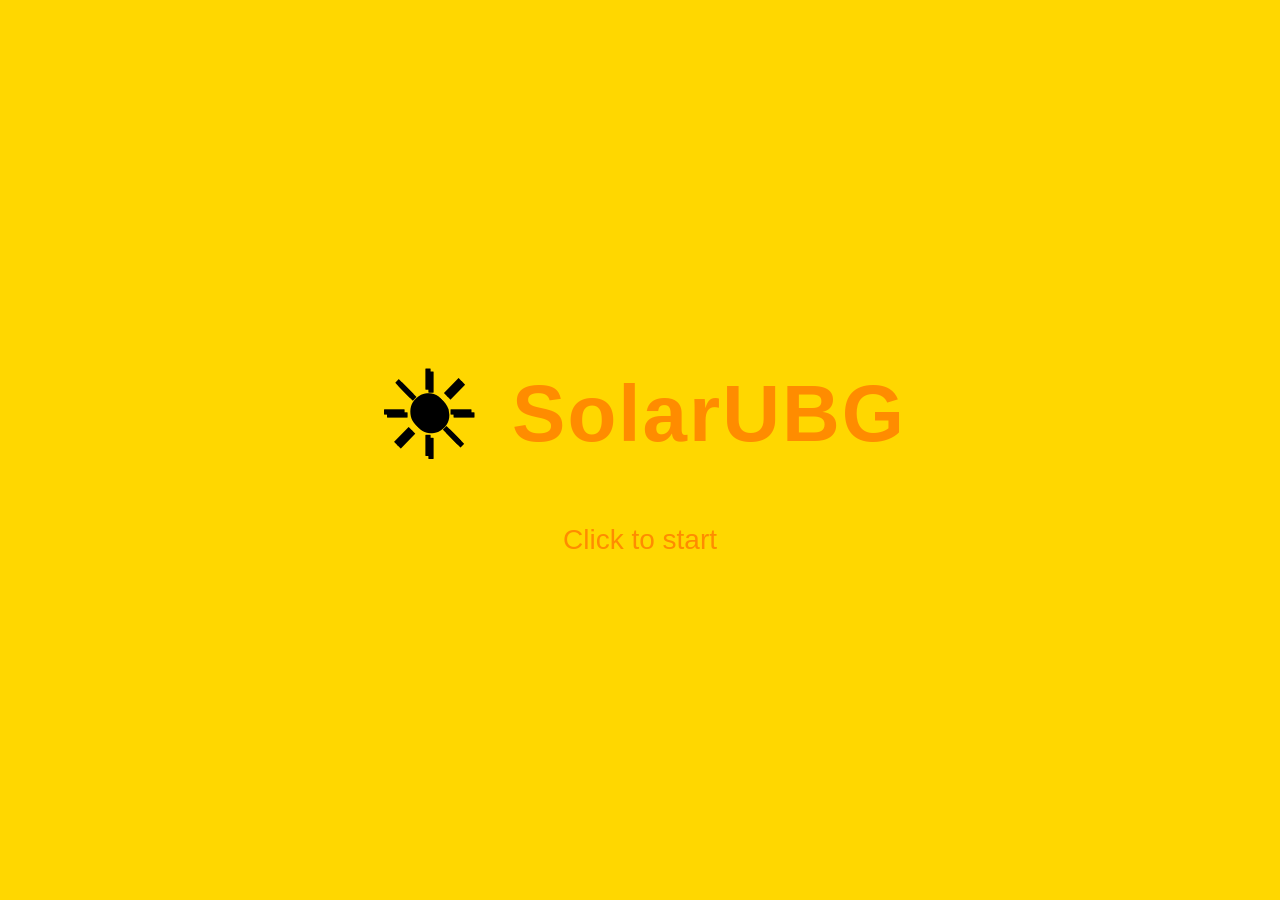
<file: index.html>
<!DOCTYPE html>
<html lang="en">
<head>
    <meta charset="UTF-8">
    <meta name="viewport" content="width=device-width, initial-scale=1.0">
    <title>SolarUBG</title>
    <link rel="stylesheet" href="style.css">
</head>
<body>
    <div id="homepage" class="page">
        <div class="homepage-container">
            <div class="logo-section">
                <span class="sun-emoji">☀</span>
                <h1 class="title">SolarUBG</h1>
            </div>
            <p class="start-text">Click to start</p>
        </div>
    </div>

    <div id="loading" class="page hidden">
        <div class="loading-container">
            <div class="loading-sun">☀</div>
            <p class="loading-text">Loading...</p>
        </div>
    </div>

    <div id="games" class="page hidden">
        <div class="games-container">
            <div class="games-header">
                <button class="back-button">← Back</button>
                <h2 class="games-title">SolarGames</h2>
                <div class="back-button-spacer"></div>
            </div>
            <div class="games-divider"></div>
            <div class="games-content">
                <p class="no-games">No games right now.</p>
            </div>
        </div>
    </div>

    <script src="script.js"></script>
</body>
</html>
</file>
<file: style.css>
* {
    margin: 0;
    padding: 0;
    box-sizing: border-box;
}

body {
    background-color: #FFD700;
    font-family: Arial, sans-serif;
    height: 100vh;
    overflow: hidden;
}

.page {
    display: flex;
    justify-content: center;
    align-items: center;
    height: 100vh;
    width: 100%;
    transition: opacity 0.5s ease-in-out;
}

.page.hidden {
    display: none;
}

.homepage-container {
    text-align: center;
}

.logo-section {
    display: flex;
    align-items: center;
    justify-content: center;
    gap: 30px;
    margin-bottom: 40px;
}

.sun-emoji {
    font-size: 120px;
    filter: drop-shadow(3px 3px 0px #000);
}

.title {
    font-size: 80px;
    color: #FF8C00;
    font-weight: bold;
    letter-spacing: 2px;
}

.start-text {
    font-size: 28px;
    color: #FF8C00;
    cursor: pointer;
    transition: transform 0.2s ease;
}

.start-text:hover {
    transform: scale(1.1);
}

.loading-container {
    text-align: center;
}

.loading-sun {
    font-size: 100px;
    animation: spin 2s linear infinite;
    margin-bottom: 20px;
}

@keyframes spin {
    from {
        transform: rotate(0deg);
    }
    to {
        transform: rotate(360deg);
    }
}

.loading-text {
    font-size: 32px;
    color: #FF8C00;
    font-weight: bold;
}

.games-container {
    width: 100%;
    height: 100%;
    display: flex;
    flex-direction: column;
    padding: 40px;
}

.games-header {
    display: flex;
    justify-content: space-between;
    align-items: center;
    margin-bottom: 20px;
}

.back-button {
    background-color: #FF8C00;
    color: #FFD700;
    border: none;
    padding: 12px 24px;
    font-size: 18px;
    font-weight: bold;
    cursor: pointer;
    border-radius: 8px;
    transition: transform 0.2s ease;
}

.back-button:hover {
    transform: scale(1.05);
}

.back-button-spacer {
    width: 100px;
}

.games-title {
    font-size: 60px;
    color: #FF8C00;
    font-weight: bold;
    flex: 1;
    text-align: center;
}

.games-divider {
    height: 4px;
    background-color: #FF8C00;
    margin-bottom: 40px;
}

.games-content {
    flex: 1;
    display: flex;
    justify-content: center;
    align-items: center;
}

.no-games {
    font-size: 32px;
    color: #FF8C00;
    font-weight: bold;
}
</file>
